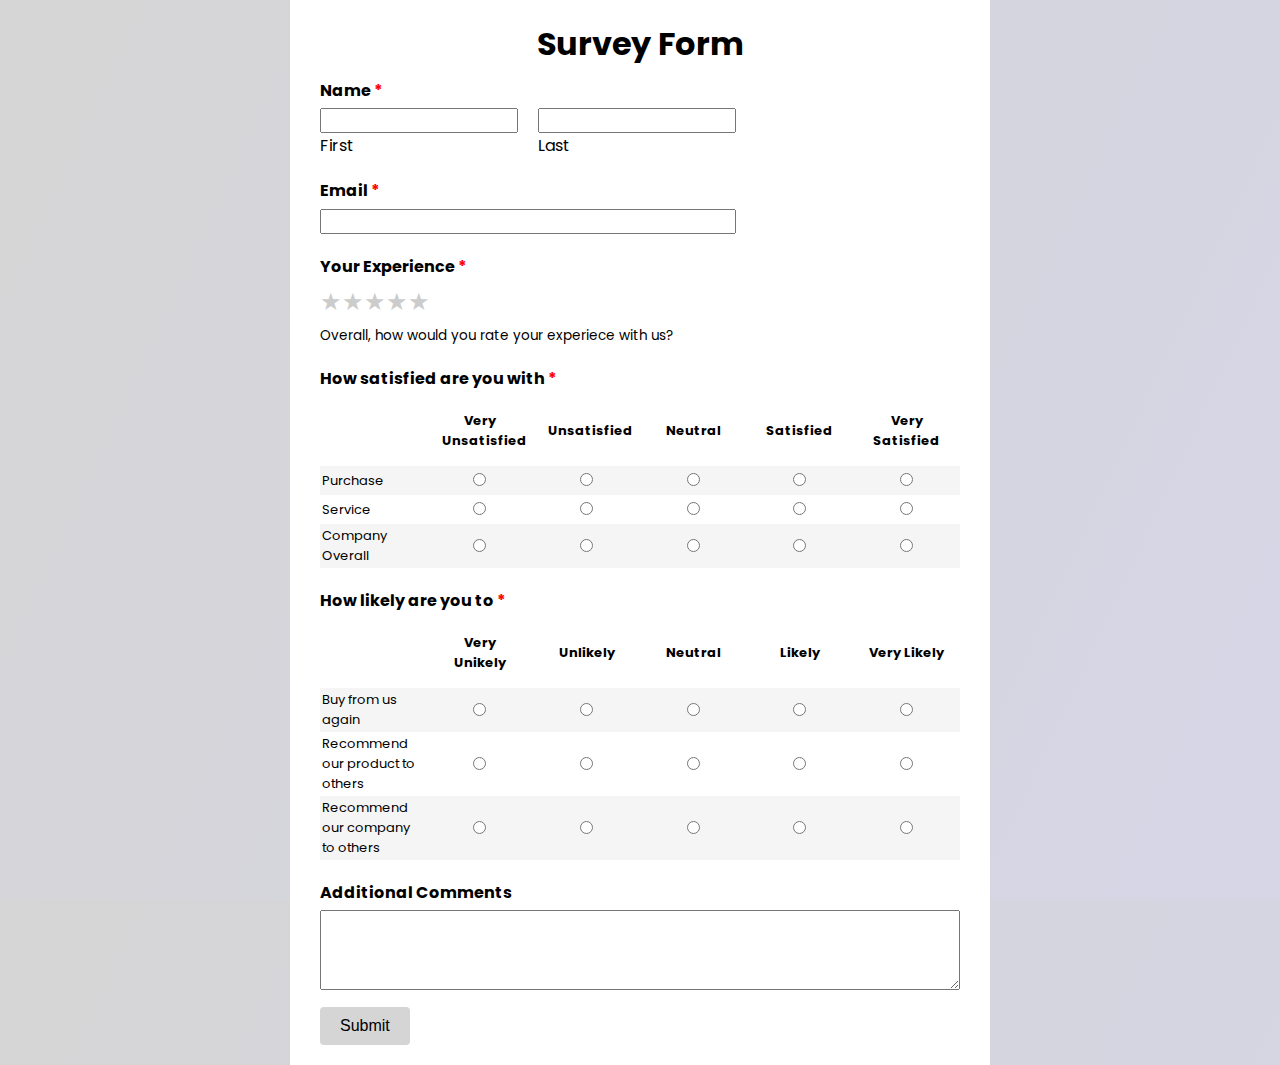
<file: index.html>
<!DOCTYPE html>
<html lang="en">

<head>
    <meta charset="UTF-8">
    <meta name="viewport" content="width=device-width, initial-scale=1.0">
    <title>Survey Form</title>
    <link rel="stylesheet" type="text/css" href="css/style.css">
</head>

<body>
    <div class="container">

        <h1>Survey Form</h1>

        <form id="survey-form" action="submission.html" method="post">

            <div class="form-group">
                <span class="question required">Name</span>
                <div class="name-container">
                    <div>
                        <input type="text" id="first-name" name="first-name">
                        <label for="first-name">First</label>
                    </div>
                    <div>
                        <input type="text" id="last-name" name="last-name">
                        <label for="last-name">Last</label>
                    </div>
                </div>
            </div>

            <div class="form-group">
                <label for="email" class="question required">Email</label>
                <input type="email" id="email" name="email" required>
            </div>

            <div class="form-group">
                <span class="question required">Your Experience</span>
                <div class="rating">
                    <input type="radio" id="star5" name="rating" value="5">
                    <label for="star5"></label>
                    <input type="radio" id="star4" name="rating" value="4">
                    <label for="star4"></label>
                    <input type="radio" id="star3" name="rating" value="3">
                    <label for="star3"></label>
                    <input type="radio" id="star2" name="rating" value="2">
                    <label for="star2"></label>
                    <input type="radio" id="star1" name="rating" value="1">
                    <label for="star1"></label>
                </div>
                <span class="description">Overall, how would you rate your experiece with us?</span>
            </div>

            <div class="form-group">
                <span class="question required">How satisfied are you with</span>
                <table cellspacing="0" cellpadding="0">
                    <thead>
                        <tr>
                            <th></th>
                            <th>Very Unsatisfied</th>
                            <th>Unsatisfied</th>
                            <th>Neutral</th>
                            <th>Satisfied</th>
                            <th>Very Satisfied</th>
                        </tr>
                    </thead>
                    <tbody>
                        <tr>
                            <td class="feedback">Purchase</td>
                            <td class="radio-btn" data-label="Very Unsatisfied">
                                <input type="radio" name="purchase-rating">
                            </td>
                            <td class="radio-btn" data-label="Unsatisfied">
                                <input type="radio" name="purchase-rating">
                            </td>
                            <td class="radio-btn" data-label="Neutral">
                                <input type="radio" name="purchase-rating">
                            </td>
                            <td class="radio-btn" data-label="Satisfied">
                                <input type="radio" name="purchase-rating">
                            </td>
                            <td class="radio-btn" data-label="Very Satisfied">
                                <input type="radio" name="purchase-rating">
                            </td>
                        </tr>
                        <tr>
                            <td class="feedback">Service</td>
                            <td class="radio-btn" data-label="Very Unsatisfied">
                                <input type="radio" name="service-rating">
                            </td>
                            <td class="radio-btn" data-label="Unsatisfied">
                                <input type="radio" name="service-rating">
                            </td>
                            <td class="radio-btn" data-label="Neutral">
                                <input type="radio" name="service-rating">
                            </td>
                            <td class="radio-btn" data-label="Satisfied">
                                <input type="radio" name="service-rating">
                            </td>
                            <td class="radio-btn" data-label="Very Satisfied">
                                <input type="radio" name="service-rating">
                            </td>
                        </tr>
                        <tr>
                            <td class="feedback">Company Overall</td>
                            <td class="radio-btn" data-label="Very Unsatisfied">
                                <input type="radio" name="company-rating">
                            </td>
                            <td class="radio-btn" data-label="Unsatisfied">
                                <input type="radio" name="company-rating">
                            </td>
                            <td class="radio-btn" data-label="Neutral">
                                <input type="radio" name="company-rating">
                            </td>
                            <td class="radio-btn" data-label="Satisfied">
                                <input type="radio" name="company-rating">
                            </td>
                            <td class="radio-btn" data-label="Very Satisfied">
                                <input type="radio" name="company-rating">
                            </td>
                        </tr>
                    </tbody>
                </table>
            </div>

            <div class="form-group">
                <span class="question required">How likely are you to</span>
                <table cellspacing="0" cellpadding="0">
                    <thead>
                        <tr>
                            <th></th>
                            <th>Very Unikely</th>
                            <th>Unlikely</th>
                            <th>Neutral</th>
                            <th>Likely</th>
                            <th>Very Likely</th>
                        </tr>
                    </thead>
                    <tbody>
                        <tr>
                            <td class="feedback">Buy from us again</td>
                            <td class="radio-btn" data-label="Very Likely">
                                <input type="radio" name="purchase-rating">
                            </td>
                            <td class="radio-btn" data-label="Likely">
                                <input type="radio" name="purchase-rating">
                            </td>
                            <td class="radio-btn" data-label="Neutral">
                                <input type="radio" name="purchase-rating">
                            </td>
                            <td class="radio-btn" data-label="Unlikely">
                                <input type="radio" name="purchase-rating">
                            </td>
                            <td class="radio-btn" data-label="Very Unikely">
                                <input type="radio" name="purchase-rating">
                            </td>
                        </tr>
                        <tr>
                            <td class="feedback">Recommend our product to others</td>
                            <td class="radio-btn" data-label="Very Likely">
                                <input type="radio" name="service-rating">
                            </td>
                            <td class="radio-btn" data-label="Likely">
                                <input type="radio" name="service-rating">
                            </td>
                            <td class="radio-btn" data-label="Neutral">
                                <input type="radio" name="service-rating">
                            </td>
                            <td class="radio-btn" data-label="Unlikely">
                                <input type="radio" name="service-rating">
                            </td>
                            <td class="radio-btn" data-label="Very Unikely">
                                <input type="radio" name="service-rating">
                            </td>
                        </tr>
                        <tr>
                            <td class="feedback">Recommend our company to others</td>
                            <td class="radio-btn" data-label="Very Likely">
                                <input type="radio" name="company-rating">
                            </td>
                            <td class="radio-btn" data-label="Likely">
                                <input type="radio" name="company-rating">
                            </td>
                            <td class="radio-btn" data-label="Neutral">
                                <input type="radio" name="company-rating">
                            </td>
                            <td class="radio-btn" data-label="Unikely">
                                <input type="radio" name="company-rating">
                            </td>
                            <td class="radio-btn" data-label="Very Unikely">
                                <input type="radio" name="company-rating">
                            </td>
                        </tr>
                    </tbody>
                </table>
            </div>

            <div class="form-group">
                <label for="comments" class="question">Additional Comments</label>
                <textarea id="comments" name="comments"></textarea>
            </div>

            <input type="submit" value="Submit">
        </form>
    </div>
</body>

</html>
</file>
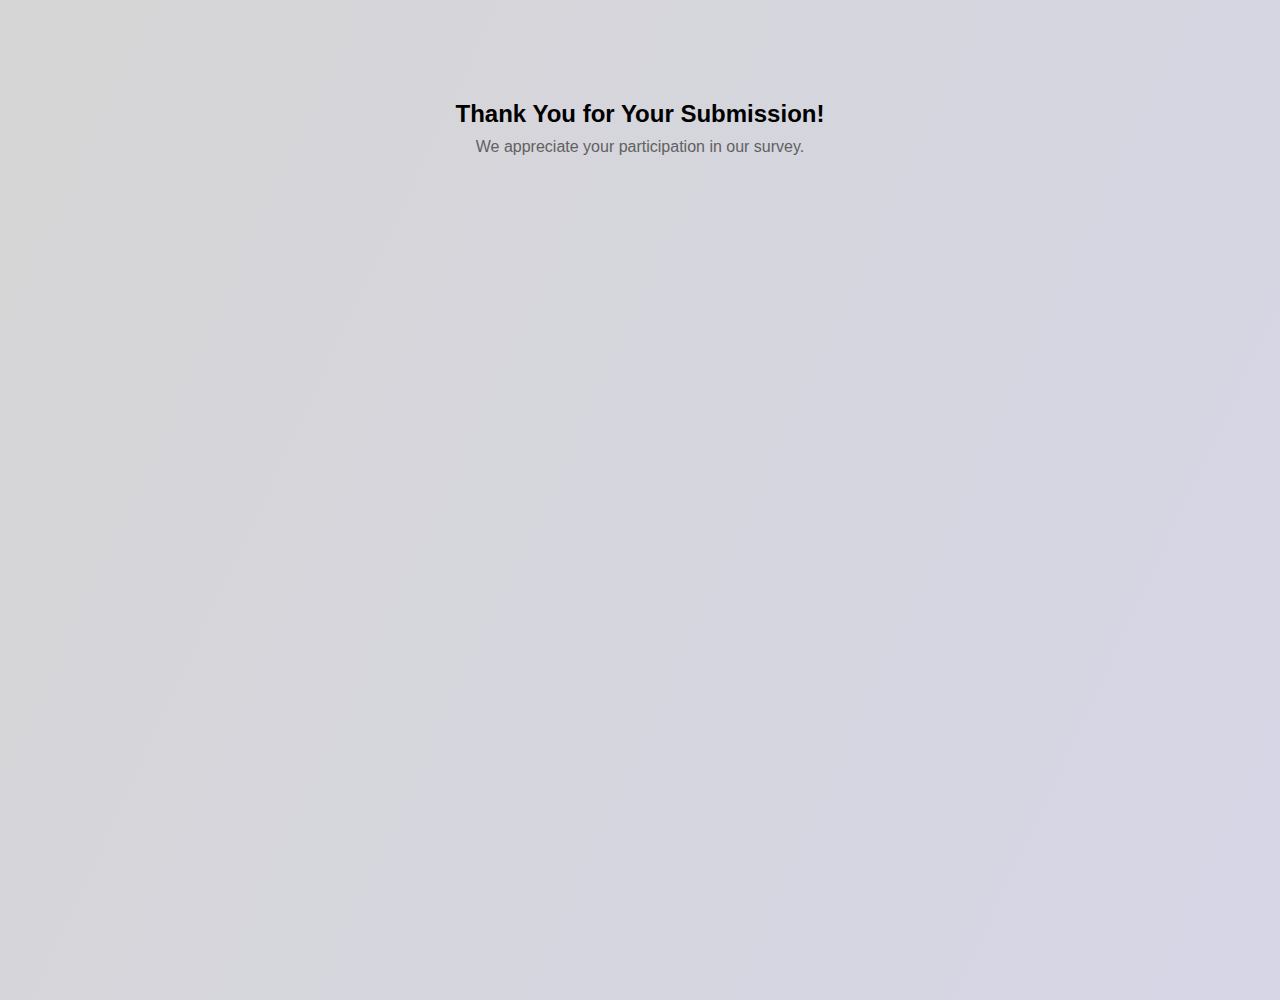
<file: submission.html>
<!DOCTYPE html>
<html lang="en">

<head>
    <meta charset="UTF-8">
    <meta name="viewport" content="width=device-width, initial-scale=1.0">
    <title>Survey Form Submission</title>

    <style>
        * {
            margin: 0;
            padding: 0;
            box-sizing: border-box;
        }

        body {
            background-image: linear-gradient(115deg, rgba(203, 203, 203, 0.8), rgba(203, 203, 224, 0.8));
            width: 100%;
            height: 100vh;
            margin: auto;
            font-family: 'Poppins', sans-serif;
        }

        .container {
            text-align: center;
            margin-top: 100px;
        }

        h1 {
            font-size: 24px;
            margin-bottom: 10px;
        }

        p {
            font-size: 16px;
            color: #616161;
        }
    </style>
</head>

<body>
    <div class="container">
        <h1>Thank You for Your Submission!</h1>
        <p>We appreciate your participation in our survey.</p>
    </div>
</body>

</html>
</file>
<file: css/style.css>
@import url('https://fonts.googleapis.com/css2?family=Poppins:wght@400;700&display=swap');

* {
    margin: 0;
    padding: 0;
    box-sizing: border-box;
}

body {
    background-image: linear-gradient(115deg, rgba(203, 203, 203, 0.8), rgba(203, 203, 224, 0.8));
    width: 100%;
    height: 100vh;
    margin: auto;
    font-family: 'Poppins', sans-serif;
}

h1 {
    text-align: center;
}

input[type="email"] {
    width: 65%;
    height: 25px;
}

.container {
    background-color: #fff;
    max-width: 700px;
    margin: auto;
    padding: 20px;
}

.form-group {
    display: block;
    padding: 10px;
}

.question {
    display: block;
    font-weight: 700;
    padding-bottom: 5px;
}

.required::after {
    content: " *";
    color: red;
}

textarea {
    width: 100%;
    height: 80px;
}

/* Name div */

.name-container {
    display: flex;
    width: 65%;
}

.name-container>div:nth-child(1) {
    width: 60%;
}

.name-container>div:nth-child(2) {
    margin-left: 20px;
    width: 60%;
}

.name-container input[type="text"] {
    display: block;
    width: 100%;
    height: 25px;
}

.name-container label {
    display: block;
}


/* Star Rating */

.rating {
    display: inline-block;
}

.rating input {
    display: none;
}

.rating label {
    float: right;
    cursor: pointer;
    color: #ccc;
    padding: 0;
}

.rating label:before {
    content: "\2605";
    font-size: 24px;
}

.rating input:checked~label {
    color: #ffca08;
}

.description {
    display: block;
    font-size: .85rem;
}

/* Table */

table {
    table-layout: fixed;
    background-color: #f5f5f5;
    width: 100%;
    border-collapse: collapse;
    border: none;
}

th,
td {
    padding: 15px;
}

td {
    border: none;
    padding: 2px;
}

th {
    font-size: 13px;
    text-align: center;
    background-color: #fff;
}

tr:nth-child(even) {
    background-color: #fff;
}

table input[type="radio"] {
    justify-content: center;
}

.feedback {
    font-size: 13px;
}

.radio-btn {
    text-align: center;
}

.submit {
    margin-left: 10px;
    padding: 10px;
}

input[type="submit"] {
    background-color: #d5d5d5;
    margin-left: 10px;
    padding: 10px 20px;
    border: none;
    border-radius: 4px;
    cursor: pointer;
    font-size: 16px;
}

input[type="submit"]:hover {
    background-color: #e3e3e3;
}

/* Submission Page */

.submission>h1 {
    text-align: left;
}

/* Hide table headers on small screens */
@media only screen and (max-width: 480px) {
    table thead {
        display: none;
    }
}

/* Display table rows as blocks for better readability on small screens */
@media only screen and (max-width: 480px) {
    table {
        background-color: #fff;
    }

    table,
    table tbody,
    table tr,
    table td {
        display: block;
        width: 100%;
    }

    table tr {
        margin-bottom: 10px;
    }

    .feedback {
        font-weight: bold;
    }

    .radio-btn {
        text-align: left;
        padding: 6px;
        border: none;
        position: relative;
    }

    .radio-btn:before {
        content: attr(data-label);
        position: absolute;
        left: 15px;
        top: 50%;
        transform: translateY(-50%);
        width: 100%;
        padding-left: 10px;
        font-size: 13px;
        white-space: nowrap;
    }
}

/* Display name inputs in flex columns on small screens */
@media only screen and (max-width: 740px) {
    .name-container {
        flex-direction: column;
    }

    .name-container>div:nth-child(1) {
        width: 100%;
        margin-top: 10px;
    }

    .name-container>div:nth-child(2) {
        margin: 10px 0 0 0;
        width: 100%;
    }
}
</file>
